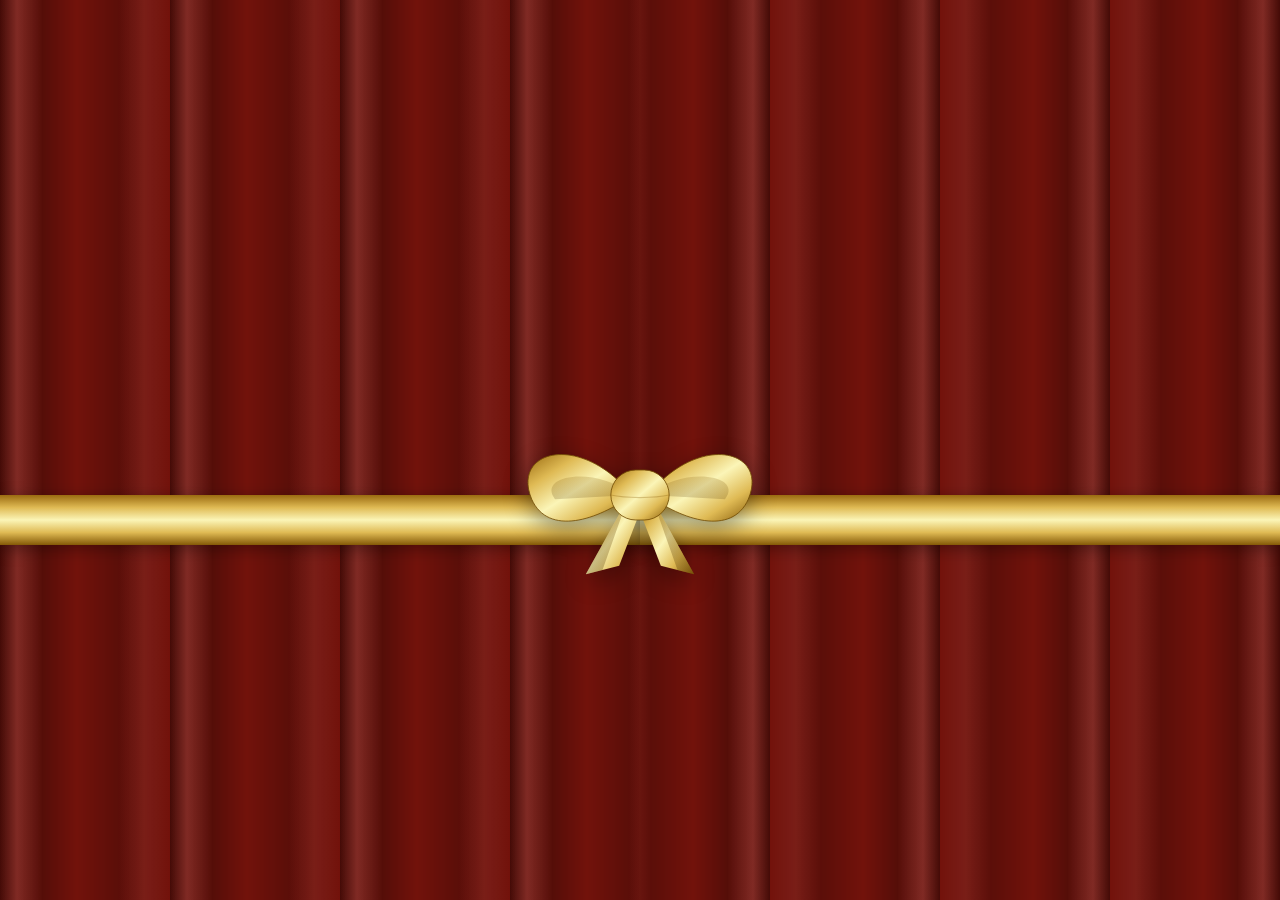
<file: index-base-set.html>
<!DOCTYPE html>
<html lang="en">
<head>
    <meta charset="UTF-8">
    <meta name="viewport" content="width=device-width, initial-scale=1.0">
    <title>Our Wedding Invitation</title>
    <link href="https://fonts.googleapis.com/css2?family=Alex+Brush&family=Montserrat:wght@300;400;600&display=swap" rel="stylesheet">
    
    <style>
        /* --- Reset & Base Styles --- */
        * {
            margin: 0;
            padding: 0;
            box-sizing: border-box;
        }
        body, html {
            width: 100%;
            height: 100%;
            font-family: 'Montserrat', sans-serif;
            background-color: #fcf8f5;
            color: #4a4a4a;
            overflow: hidden;
        }

        /* --- Curtain & Ribbon Intro Overlay --- */
        .intro-container {
            position: fixed;
            top: 0;
            left: 0;
            width: 100%;
            height: 100%;
            z-index: 999;
            display: flex;
            overflow: hidden;
            pointer-events: auto;
        }

        /* The Fabric Curtains */
        .curtain {
            width: 50%;
            height: 100%;
            background-color: #72120b;
            position: absolute;
            top: 0;
            z-index: 1;
            /* Ultra-smooth Bezier timing for physical fabric movement */
            transition: transform 2s cubic-bezier(0.25, 1, 0.3, 1), 
                        clip-path 2s cubic-bezier(0.25, 1, 0.3, 1),
                        box-shadow 2s ease;
        }
        
        /* Left Curtain: Removed the black shadow at 100% (the center seam) */
        .curtain.left {
            left: 0;
            transform-origin: left center;
            background-image: linear-gradient(90deg, 
                rgba(0, 0, 0, 0.4) 0%, 
                rgba(255, 255, 255, 0.1) 10%, 
                rgba(0, 0, 0, 0.25) 25%, 
                transparent 45%, 
                rgba(0, 0, 0, 0.2) 70%, 
                rgba(255, 255, 255, 0.05) 85%,
                transparent 100% 
            );
            background-size: 170px 100%;
            clip-path: polygon(0% 0%, 100% 0%, 100% 100%, 0% 100%);
        }
        
        /* Right Curtain: Removed the black shadow at 0% (the center seam) */
        .curtain.right {
            right: 0;
            transform-origin: right center;
            background-image: linear-gradient(90deg, 
                transparent 0%,
                rgba(255, 255, 255, 0.05) 15%,
                rgba(0, 0, 0, 0.2) 30%, 
                transparent 55%, 
                rgba(0, 0, 0, 0.25) 75%, 
                rgba(255, 255, 255, 0.1) 90%, 
                rgba(0, 0, 0, 0.4) 100%
            );
            background-size: 170px 100%;
            background-position: right top;
            clip-path: polygon(0% 0%, 100% 0%, 100% 100%, 0% 100%);
        }

        /* Horizontal Sash Belt (The main line across screen) */
        .horizontal-sash-container {
            position: absolute;
            top: 55%; 
            left: 0;
            width: 100%;
            height: 50px;
            z-index: 2;
            display: flex;
            align-items: center;
            pointer-events: none;
        }

        /* The horizontal belt pieces that disappear when curtains open */
        .sash-half {
            width: 50%;
            height: 100%;
            background: linear-gradient(180deg, #9a6b10, #dfba54, #fbf5b7, #dfba54, #845907);
            box-shadow: 0 4px 15px rgba(0,0,0,0.35);
            transition: transform 2s cubic-bezier(0.25, 1, 0.3, 1), opacity 1.5s ease;
        }
        .sash-half.left { transform-origin: left center; }
        .sash-half.right { transform-origin: right center; }

        /* --- New Cute Mini Tie-back Bows on the Side Walls --- */
        .side-holder-bow {
            position: absolute;
            top: 55%;
            width: 90px;
            height: 80px;
            z-index: 4;
            opacity: 0;
            transform: scale(0.4) translateY(-50%);
            transition: transform 2s cubic-bezier(0.25, 1, 0.3, 1), opacity 1.5s ease;
            pointer-events: none;
        }
        .side-holder-bow.left {
            left: 10%;
        }
        .side-holder-bow.right {
            right: 10%;
        }

        /* Center Wrapper for the main interactive click Bow */
        .ribbon-overlay {
            position: absolute;
            top: 55%;
            left: 50%;
            transform: translate(-50%, -50%);
            width: 400px;
            height: 240px;
            display: flex;
            justify-content: center;
            align-items: center;
            z-index: 5;
            transition: transform 1.8s cubic-bezier(0.25, 1, 0.3, 1), opacity 0.6s ease;
        }

        /* Clickable Bow Centerpiece Button */
        .bow-button {
            position: relative;
            width: 260px;
            height: 200px;
            background: none;
            border: none;
            cursor: pointer;
            outline: none;
            filter: drop-shadow(0px 8px 12px rgba(0,0,0,0.4));
            transition: transform 0.3s ease;
            -webkit-tap-highlight-color: transparent;
            pointer-events: auto;
        }
        
        .bow-button:hover {
            transform: scale(1.05);
        }

        .bow-svg {
            position: absolute;
            top: 0;
            left: 0;
            width: 100%;
            height: 100%;
            pointer-events: none;
        }

        /* Typography inside the Bow Knot */
        .bow-text-container {
            position: relative;
            z-index: 6;
            text-align: center;
            margin-top: -30px;
            pointer-events: none;
        }
        
        .bow-text-container h2 {
            font-family: 'Alex Brush', cursive;
            font-size: 2.3rem;
            color: #4a0d08;
            text-shadow: 1px 1px 0px rgba(255, 255, 255, 0.4);
            margin-bottom: 1px;
        }

        .bow-text-container span {
            font-family: 'Montserrat', sans-serif;
            font-size: 0.75rem;
            text-transform: uppercase;
            letter-spacing: 2px;
            color: #5d140e;
            font-weight: 600;
        }

        /* --- Elegant Open States --- */
        
        /* 1. Left Curtain pulls into a realistic gathered look */
        .opened .curtain.left {
            transform: scaleX(0.32);
            box-shadow: 15px 0 30px rgba(0,0,0,0.45);
            clip-path: polygon(0% 0%, 100% 0%, 65% 55%, 100% 100%, 0% 100%);
        }

        /* 2. Right Curtain pulls into a realistic gathered look */
        .opened .curtain.right {
            transform: scaleX(0.32);
            box-shadow: -15px 0 30px rgba(0,0,0,0.45);
            clip-path: polygon(0% 0%, 100% 0%, 100% 100%, 0% 100%, 35% 55%);
        }

        /* 3. The wide horizontal long sash line hides completely */
        .opened .sash-half.left {
            transform: scaleX(0);
            opacity: 0;
        }
        .opened .sash-half.right {
            transform: scaleX(0);
            opacity: 0;
        }

        /* 4. The main center bow dissolves out */
        .opened .bow-button {
            opacity: 0;
            transform: scale(0.5);
            pointer-events: none;
        }
        .opened .ribbon-overlay {
            opacity: 0;
            transform: scale(0.5);
            pointer-events: none;
        }

        /* 5. The two cute side mini-bows fade in right over the curtain folds! */
        /* Typography inside the main knot */
        .bow-text-container {
            position: relative;
            z-index: 6;
            text-align: center;
            margin-top: -30px;
            pointer-events: none;
        }
        
        .bow-text-container h2 {
            font-family: 'Alex Brush', cursive;
            font-size: 2.3rem;
            color: #4a0d08;
            text-shadow: 1px 1px 0px rgba(255, 255, 255, 0.4);
            margin-bottom: 1px;
        }

        .bow-text-container span {
            font-family: 'Montserrat', sans-serif;
            font-size: 0.75rem;
            text-transform: uppercase;
            letter-spacing: 2px;
            color: #5d140e;
            font-weight: 600;
        }

        /* --- Main Wedding Content --- */
        .wedding-content {
            opacity: 0;
            transform: scale(0.97);
            transition: opacity 1.5s ease 0.6s, transform 1.5s ease 0.6s;
            max-width: 1200px;
            margin: 0 auto;
            padding: 20px;
            height: 100vh;
            overflow-y: auto;
        }
        .opened + .wedding-content {
            opacity: 1;
            transform: scale(1);
        }

        /* Hero Banner */
        .hero {
            position: relative;
            height: 85vh;
            background: linear-gradient(rgba(0,0,0,0.3), rgba(0,0,0,0.3)), 
                        url('https://images.unsplash.com/photo-1519741497674-611481863552?auto=format&fit=crop&q=80&w=1920') no-repeat center center/cover;
            display: flex;
            flex-direction: column;
            justify-content: center;
            align-items: center;
            color: white;
            text-align: center;
            border-radius: 12px;
            margin-top: 20px;
            box-shadow: 0 15px 35px rgba(0,0,0,0.1);
        }
        .hero h1 {
            font-family: 'Alex Brush', cursive;
            font-size: 5.5rem;
            margin-bottom: 10px;
            text-shadow: 2px 2px 6px rgba(0,0,0,0.5);
        }
        .hero p {
            font-size: 1.3rem;
            letter-spacing: 5px;
            text-transform: uppercase;
            text-shadow: 1px 1px 3px rgba(0,0,0,0.5);
        }

        /* Details Section */
        .details-section {
            text-align: center;
            padding: 80px 20px;
        }
        .details-section h2 {
            font-family: 'Alex Brush', cursive;
            font-size: 3.5rem;
            color: #8a1c14;
            margin-bottom: 20px;
        }
        .details-grid {
            display: flex;
            justify-content: center;
            gap: 40px;
            margin-top: 40px;
            flex-wrap: wrap;
        }
        .detail-card {
            background: white;
            padding: 30px;
            border-radius: 8px;
            box-shadow: 0 5px 15px rgba(0,0,0,0.05);
            width: 300px;
            border-top: 4px solid #dfba54;
        }
        footer {
            text-align: center;
            padding: 40px;
            font-size: 0.9rem;
            color: #888;
            border-top: 1px solid #eee;
        }
    </style>
</head>
<body>

    <div class="intro-container" id="introContainer">
        
        <div class="curtain left"></div>
        <div class="curtain right"></div>

        <div class="horizontal-sash-container">
            <div class="sash-half left"></div>
            <div class="sash-half right"></div>
        </div>

        <div class="side-holder-bow left">
            <svg viewBox="0 0 300 240" fill="none" xmlns="http://www.w3.org/2000/svg">
                <defs>
                    <linearGradient id="goldMini" x1="0%" y1="0%" x2="100%" y2="100%">
                        <stop offset="0%" stop-color="#9a6b10" /><stop offset="50%" stop-color="#fbf5b7" /><stop offset="100%" stop-color="#845907" />
                    </linearGradient>
                </defs>
                <path d="M140 120 C80 45, -5 65, 20 125 C40 170, 100 150, 140 120 Z" fill="url(#goldMini)"/>
                <path d="M160 120 C220 45, 305 65, 280 125 C260 170, 200 150, 160 120 Z" fill="url(#goldMini)"/>
                <rect x="120" y="95" width="60" height="50" rx="25" fill="url(#goldMini)" stroke="#734d05" stroke-width="1"/>
            </svg>
        </div>

        <div class="side-holder-bow right">
            <svg viewBox="0 0 300 240" fill="none" xmlns="http://www.w3.org/2000/svg">
                <use href="#goldMini"/>
                <path d="M140 120 C80 45, -5 65, 20 125 C40 170, 100 150, 140 120 Z" fill="url(#goldMini)"/>
                <path d="M160 120 C220 45, 305 65, 280 125 C260 170, 200 150, 160 120 Z" fill="url(#goldMini)"/>
                <rect x="120" y="95" width="60" height="50" rx="25" fill="url(#goldMini)" stroke="#734d05" stroke-width="1"/>
            </svg>
        </div>

        <div class="ribbon-overlay">
            <button class="bow-button" onclick="openCurtains()" aria-label="Open Invitation">
                <svg class="bow-svg" viewBox="0 0 300 240" fill="none" xmlns="http://www.w3.org/2000/svg">
                    <defs>
                        <linearGradient id="goldSatin" x1="0%" y1="0%" x2="100%" y2="100%">
                            <stop offset="0%" stop-color="#9a6b10" />
                            <stop offset="25%" stop-color="#dfba54" />
                            <stop offset="50%" stop-color="#fbf5b7" />
                            <stop offset="75%" stop-color="#dfba54" />
                            <stop offset="100%" stop-color="#845907" />
                        </linearGradient>
                        <linearGradient id="darkGold" x1="0%" y1="0%" x2="0%" y2="100%">
                            <stop offset="0%" stop-color="#845907" />
                            <stop offset="100%" stop-color="#4e3302" />
                        </linearGradient>
                    </defs>

                    <path d="M135 125 L85 215 L125 205 L150 140 Z" fill="url(#goldSatin)"/>
                    <path d="M135 125 L85 215 L105 210 Z" fill="url(#darkGold)" opacity="0.3"/>
                    
                    <path d="M165 125 L215 215 L175 205 L150 140 Z" fill="url(#goldSatin)"/>
                    <path d="M165 125 L215 215 L195 210 Z" fill="url(#darkGold)" opacity="0.3"/>

                    <path d="M140 120 C80 45, -5 65, 20 125 C40 170, 100 150, 140 120 Z" fill="url(#goldSatin)" stroke="#734d05" stroke-width="1"/>
                    <path d="M140 120 C100 85, 25 95, 48 125 Z" fill="url(#darkGold)" opacity="0.2"/>

                    <path d="M160 120 C220 45, 305 65, 280 125 C260 170, 200 150, 160 120 Z" fill="url(#goldSatin)" stroke="#734d05" stroke-width="1"/>
                    <path d="M160 120 C200 85, 275 95, 252 125 Z" fill="url(#darkGold)" opacity="0.2"/>

                    <rect x="115" y="90" width="70" height="60" rx="30" fill="url(#goldSatin)" stroke="#734d05" stroke-width="1"/>
                    <path d="M115 120 C132 124, 168 124, 185 120" stroke="#845907" stroke-width="1.5" opacity="0.3"/>
                </svg>

                <div class="bow-text-container">
                   
                </div>
            </button>
        </div>
    </div>

    <div class="wedding-content">
        <header class="hero">
            <h1>Jonathan & Eleanor</h1>
            <p>Are getting married</p>
        </header>

        <section class="details-section">
            <h2>Save The Date</h2>
            <p>We can't wait to celebrate our special day with you.</p>
            <div class="details-grid">
                <div class="detail-card">
                    <h3>When</h3>
                    <p>September 18, 2026<br>4:00 PM</p>
                </div>
                <div class="detail-card">
                    <h3>Where</h3>
                    <p>The Grand Orchid Gardens<br>San Francisco, CA</p>
                </div>
            </div>
        </section>

        <footer>
            <p>Made with love • J & E 2026</p>
        </footer>
    </div>

    <script>
        function openCurtains() {
            const intro = document.getElementById('introContainer');
            intro.classList.add('opened');
        }
    </script>
</body>
</html>
</file>
